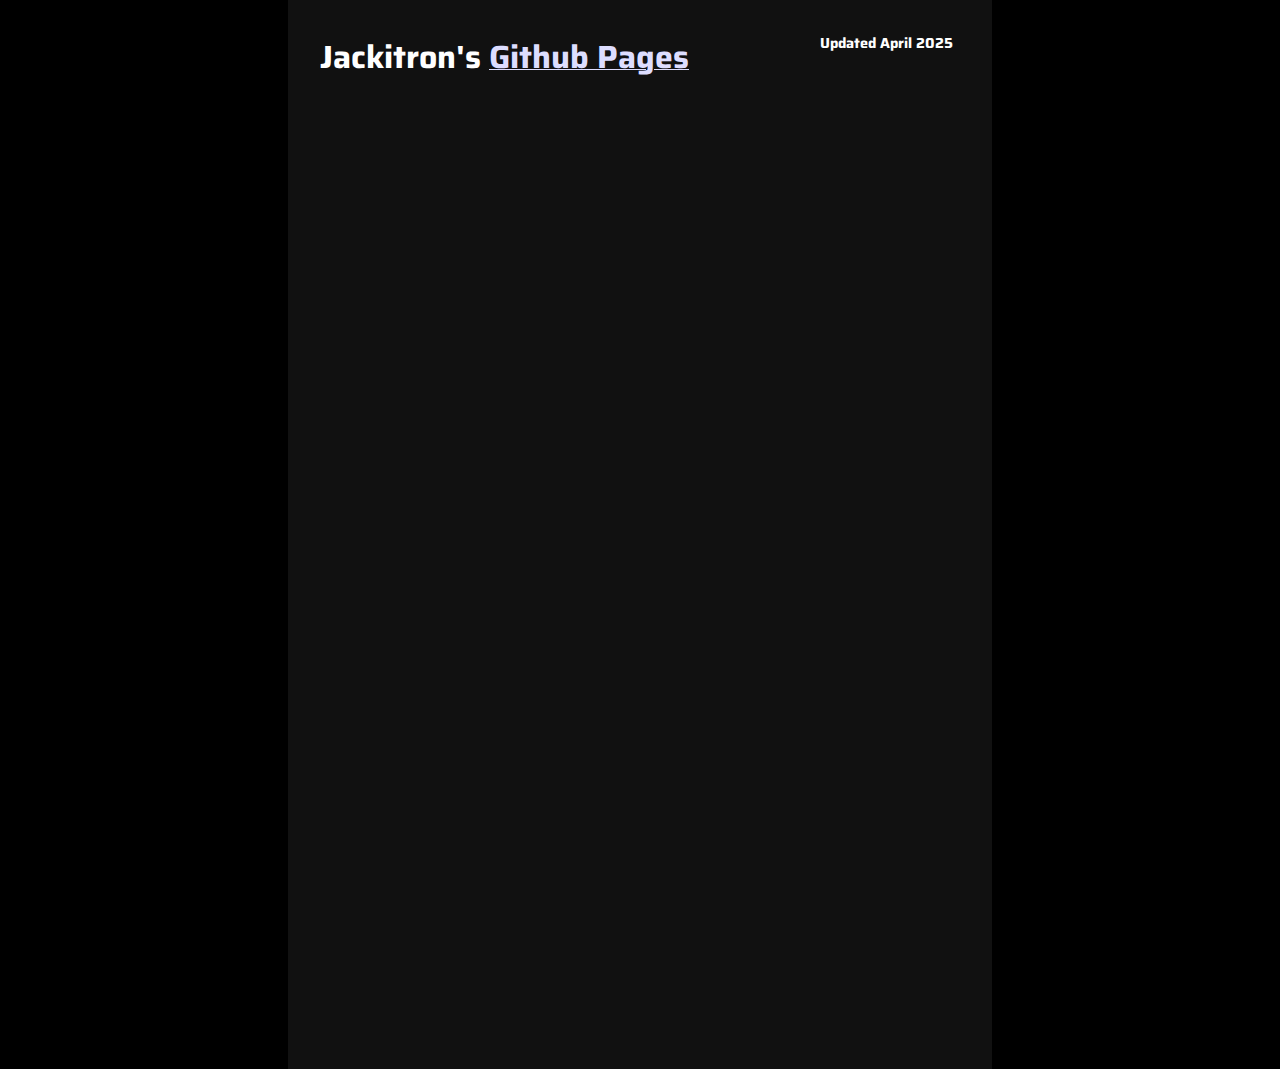
<file: index.html>
<!DOCTYPE html>
<!-- Jack Edwards 20039542 -->
<html lang="en">
    <head>
        <title>Jackitron's Github Pages</title>
        <meta charset="utf-8" name="viewport" content="width=device-width, initial-scale=1.0"/>
        <link rel="stylesheet" type="text/css" href="index.css"/>
		
		<!-- Google fonts -->
		<link rel="preconnect" href="https://fonts.googleapis.com">
		<link rel="preconnect" href="https://fonts.gstatic.com" crossorigin>
		<link href="https://fonts.googleapis.com/css2?family=Black+Ops+One&family=Federant&family=Orbitron:wght@400..900&family=Saira:ital,wght@0,500;1,500&display=swap&family=VT323&display=swap&family=Syne+Mono&display=swap" rel="stylesheet">
    </head>
    
    <body>
		<div class="container">
		<div class="middle">
			<h2 class="title">Jackitron's
			<a class="attr" href="https://github.com/Jackitron">Github Pages</a>
			<p style="display: inline; float:right; font-size: 0.45em">Updated April 2025</p>
			</h2>
			
			
			<div class="nasql card">
				<a class="card" href="nasql/">NASQL
					<p>Node-Activated Structured Query Language</p>
				</a>
			</div>
			<br/>
			
			<div class="solitaire card">
				<a class="card" href="solitaire/">Solitaire (under construction)
					<p>Playing Card physics simulation suite</p>
				</a>
			</div>
			<br/>
			
			<div class="crystal card">
				<a class="card" href="crystal/">1602-Crystal
					<p>LCD Display Designer</p>
				</a>
			</div>
			<br/>

			<div class="flatvox card">
				<a class="card" href="flatvox/">flatVox
					<p>Image Stack 3D Design</p>
				</a>
			</div>
			<br/>

			<div class="abcquence card">
				<a class="card" href="abcquence/">ABCquence
					<p>Alphabetical tone sequencer</p>
				</a>
			</div>
			<br/>

			<div class="symbol card">
				<a class="card" href="symbolcpc/">SymbolCPC
					<p>Locomotive BASIC Symbol Definer</p>
				</a>
			</div>
			<br/>
			
			<div class="bubble card">
				<a class="card" href="bubble/">Bubble
					<p>Customisable Isometric Shooter Puzzle</p>
				</a>
			</div>
			<br/>
		</div>
		</div>
    </body>
</html>
</file>
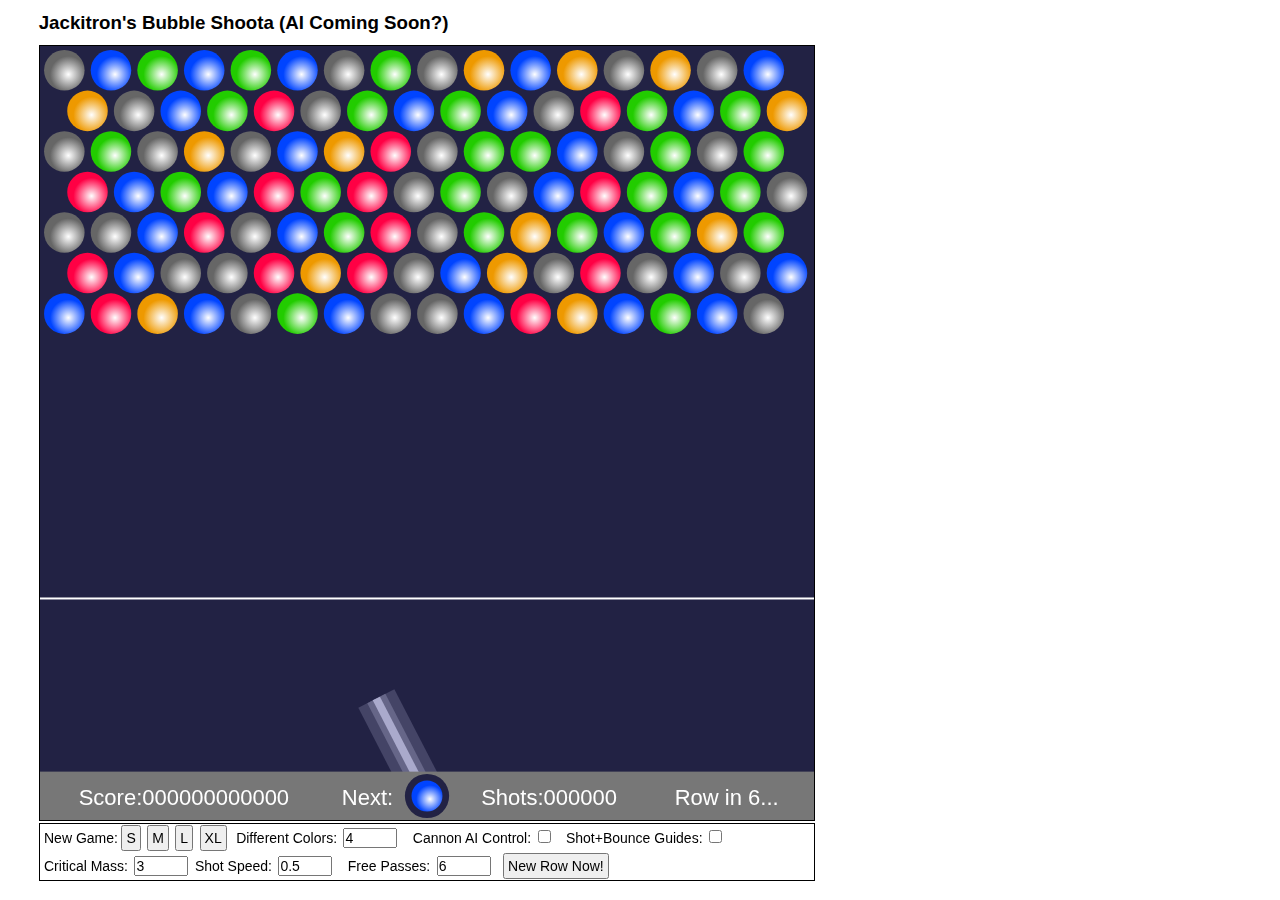
<file: bubble/index.html>
<!DOCTYPE html>
<html>
	<head>
		<title>Bubble Shoota</title>
		<style>
			html {
				font-family: sans-serif;
				margin: 0;
				padding: 0;
				width: 100%;
				height: 100%;
			}
			h3 {
				margin: 12px;
				padding-left: 1em;
			}
			canvas,div {
				outline: 1px solid #000;
				margin: 0;
				padding: 0;
				margin-left: 2em;
			}
			button {
				margin: 1px;
				padding: 3px;
				font-size: 14px;
			}
			input,p {
				margin: 4px;
				margin-right: -2px;
				font-size: 14px;
				padding: 0;
				display: inline;
			}
			.w {
				width: 50px;
			}
		</style>
	</head>

	<body>
		<h3>Jackitron's Bubble Shoota (AI Coming Soon?)</h3>
		<canvas id="canvas" width=1280 height=800></canvas>
		<br>

		<!-- Some controls for the game settings -->
		<div id="options" style="width:1280px">
			<p>New Game:</p>
			<button onclick="GAME_ROWS=6; GAME_COLS=9; MISTAKES_BEFORE_NEW_ROW=9; GameReset()">S</button>
			<button onclick="GAME_ROWS=9; GAME_COLS=13; MISTAKES_BEFORE_NEW_ROW=6; GameReset()">M</button>
			<button onclick="GAME_ROWS=14; GAME_COLS=16; MISTAKES_BEFORE_NEW_ROW=6; GameReset()">L</button>
			<button onclick="GAME_ROWS=20; GAME_COLS=20; MISTAKES_BEFORE_NEW_ROW=5; GameReset()">XL</button>
			<p>Different Colors:</p>
			<input id="opt_hues" class="w" type="number" value="4" step="1" min="2" max="6" onchange="HUES_TO_USE=Number(event.target.value-1)"></input>
			&nbsp;
			<p>Cannon AI Control:</p>
			<input id="opt_ai" autocomplete="off" type="checkbox" checked="false" onchange="aiEnabled=event.target.checked"></input>
			&nbsp;
			<p>Shot+Bounce Guides:</p>
			<input id="opt_guides" autocomplete="off" type="checkbox" checked="false" onchange="guidesEnabled=event.target.checked"></input>
			&nbsp;
			<br>
			<p>Critical Mass:</p>
			<input id="opt_mass" class="w" type="number" value="2" step="1" min="1" max="9" onchange="CRITICAL_MASS=Number(event.target.value);"></input>
			<p>Shot Speed:</p>
			<input id="opt_speed" class="w" type="number" min="0.25" max="0.9" value="0.5" step="0.05" onchange="SHOT_BUBBLE_SPEED=Number(Math.min(Math.max(event.target.value,0),1));"></input>
			&nbsp;
			<p>Free Passes:</p>
			<input id="opt_mistakes" class="w" type="number" value="4" step="1" min="1" max="9" onchange="MISTAKES_BEFORE_NEW_ROW=Number(min(max(event.target.value,0),9));"></input>
			&nbsp;
   			<button onclick="NewRow()">New Row Now!</button>
		</div>
		
		<script defer="true">
			// Connect to the canvas
			var canvas = document.getElementById("canvas");
			var screen = canvas.getContext("2d");
			// set by resize events
			var sWidth = 0;
			var sHeight = 0;
			var sThetaAngle = 0;
			var sBubbleSize = 16;

			// AI control set by user
			var aiEnabled = false;
			// Guides set by userSize
			var guidesEnabled = false;

			// Set on 
			var mouseX = 0;
			var mouseY = 0;
			// Game vars
			const GAME_HUES = ["none", "#f04", "#04f", "#2c0", "#666", "#e90", "#b2b", "#0bc"];
			var HUES_TO_USE = 4;
			var GAME_ROWS = 14;
			var GAME_COLS = 16;
			var MISTAKES_BEFORE_NEW_ROW = 6;
			// "Critical mass" refers to when a new bubble lands...
			// ...how many bubbles of the same colour need be adjacent to it to mark for removal.
			// Bubbles are then "marked" for removal by being white (bubbles[i] = 255)
			var CRITICAL_MASS = 3;
			// And bubble speed (in bubblesize(s) per frame)
			var SHOT_BUBBLE_SPEED = 0.5;

			// And apply these configurable vars (not constants!)
			opt_ai.checked = aiEnabled;
			opt_guides.checked = guidesEnabled;
			opt_mass.value = CRITICAL_MASS;
			opt_speed.value = SHOT_BUBBLE_SPEED;
			opt_hues.value = HUES_TO_USE;
			opt_mistakes.value = MISTAKES_BEFORE_NEW_ROW;

			// Frame counter
			var frameCount = 0;

			// Sick of typing Math.PI?
			// As if it's going to fking change or summat. Why not include it in core JS?
			// Hold up. Wait a minute. I found this on SO (mystery bullshit)
			const { atan2, atan, min, max, sin, cos, PI, round, floor } = Math;

			// I have changed this to an array of objects.
			// It makes more sense, since the collision logic was becoming cursed with a plain 2d array!
			// This holds a number representing the hue in the GAME_HUES dict.
			// The idea being that anything > 0 is a hue in the array. 0 is air. not drawn.
			// FIXME [row * GAME_COLS + col % GAME_COLS] indexing to be used at all times.
			var bubbles = new Uint8Array(20 * 20);

			// Player cannon vars
			var playerAimAngle = 0;
			// Score of course.
			var playerScore = 0;
			// upon true, blocks all shooting until a new game is started.
			var gameOver = false;
			// New bubble fired from cannon.
			// Normally hidden until fired anyway...
			var newBubbleX = -80;
			var newBubbleX = -80;
			// Store shots taken for stats
			var shotsTaken = 0;
            // Store mistakes. Mistakes are when the shot does not match the colliding bubble in array.
            var mistakes = 0;
            // When a mistake is made, the font changes colour briefly.
            var mistakeFontBrightness = 16;

			// New bubble is assigned this upon shooting
			var nextBubbleHue = -1;
			// This becomes cannon angle upon firing cannon.
			var shotBubbleHue = -1;
			var shotBubbleAngle = 0;
			var shotBubbleX = 0;
			var shotBubbleY = 0;
			var busyWithShot = false;
			// Also store the number of remaining bubbles (updated in loop)
			var remainingBubbles = GAME_ROWS * GAME_COLS;

			// Run at ~50fps
			var LOOP_HANDLE = setInterval(loop, 16);
			// Set canvas size on resize
			onresize = () => SetSize();

			// And set
			onmousemove = (event) => {
				if (aiEnabled) return;
				if (event.target.id == "canvas") {
					mouseX = event.offsetX;
					mouseY = event.offsetY;
				}
			}

			// Fire?
			onmousedown = (event) => {
				// DEBUG: Quite useful!
				//alert("R:"+YToR(mouseY) +"C:"+ XYToC(mouseX, mouseY) );
				if (aiEnabled || busyWithShot || gameOver || remainingBubbles == 0) return;
				if (event.target.id == "canvas") {
					// Or fire shot if not busy with one.
					shotBubbleAngle = playerAimAngle;
					shotBubbleX = sWidth/2;
					shotBubbleY = sHeight * 0.97;
					// Advance roughly to end of barrel!
					shotBubbleX += cos(shotBubbleAngle) * sWidth/8;
					shotBubbleY += sin(shotBubbleAngle) * sWidth/8;
					shotBubbleHue = nextBubbleHue;
					SetNextHue();
					busyWithShot = true;
					shotsTaken++;
				}
			}

			// Next colour
			function SetNextHue() {
				let currentHue = nextBubbleHue;
				nextBubbleHue = round(1 + Math.random()*HUES_TO_USE);
				// Avoid getting the same bubble twice. No easy mode here!
				if (nextBubbleHue == currentHue) {
					nextBubbleHue = max((currentHue+1) % HUES_TO_USE, 1);
				}
			}

			// Reset score, next time etc.
			// Create a clean, random array of bubbles
			function GameReset() {
				playerAimAngle = 0;
				playerScore = 0;
				newBubbleX = -80;
				newBubbleX = -80;
				shotsTaken = 0;
                mistakes = 0;  
				newBubbleAngle = 0;
				busyWithShot = false;
				gameOver = false;
				clearInterval(LOOP_HANDLE);
				
				// Just in case
				opt_ai.checked = aiEnabled;
				opt_guides.checked = guidesEnabled;
				opt_mass.value = CRITICAL_MASS;
				opt_speed.value = SHOT_BUBBLE_SPEED;
				opt_hues.value = HUES_TO_USE;
				opt_mistakes.value = MISTAKES_BEFORE_NEW_ROW;

				// Must be different to 2nd to last random number
				let lastRnd = -1;
                let nextRnd = -1;
                let colRef = 0;

				for (let row = 0; row < GAME_ROWS; row++) {
					for (let col = 0; col < GAME_COLS; col++) {
						// Not up to the bottom row. Game would be impossible
						if (row < (GAME_ROWS-1)/2) {
                            colRef = col % GAME_COLS;
							nextRnd = round(1 + Math.random()*HUES_TO_USE);
							if (lastRnd == nextRnd) { nextRnd = round(1 + Math.random()*HUES_TO_USE); }
                            // And avoid making it the same as the last row
							if (bubbles[(row-1) * GAME_COLS + colRef] == nextRnd) { nextRnd = round(1 + Math.random()*HUES_TO_USE); }
                            // apply
							bubbles[row * GAME_COLS + colRef] = nextRnd;
                            lastRnd = nextRnd;
						}
						else {
							bubbles[row * GAME_COLS + colRef] = 0;
						}
						bubbles[1, 1] = 2;
					}
				}
				SetSize();
				LOOP_HANDLE = setInterval(loop, 16);
                // Run at end to ensure green isn't fired at a board of reds and blues! lmao
                // "that's there forever now!"
       			SetNextHue();
			}

			// Copy all other rows downward. It actually works backwards like snake segements.
			// This is usually called twice, since calling it once jumbles bubbles when stagger displayed
			function NewRow() {
				// This can be done as a single loop. Is it any faster though.
				for (let i = GAME_COLS * GAME_ROWS; i >= 0; i--) {
					bubbles[i] = bubbles[i - GAME_COLS];
				}
				let lastRnd = 0;
				let nextRnd = 0;
				for (let i = 0; i < GAME_COLS; i++) {
					nextRnd = round(1 + Math.random()*HUES_TO_USE);
					if (nextRnd == lastRnd) { nextRnd = round(1 + Math.random()*HUES_TO_USE); }
                    // And avoid making it the same as the last row
				    if (bubbles[GAME_COLS * 2 + i] == nextRnd) { nextRnd = round(1 + Math.random()*HUES_TO_USE); }
					bubbles[i] = nextRnd;
				}
			}

			// Firstly...
			SetSize();
			GameReset();

			function loop() {
				// Background
				screen.fillStyle = "#224";
				screen.fillRect(0,0,sWidth, sHeight);

				// Clamp or it looks weird!
				if (aiEnabled) {
					// Read bottom row of thing and fire on most common colour?
					
				}
				else {
					// Or mouse control
					if (busyWithShot == false && gameOver==false && remainingBubbles > 0) {
						playerAimAngle = atan2(mouseY - sHeight*0.97, mouseX - sWidth/2);
						playerAimAngle = min(max(playerAimAngle, -PI*7/8), -PI/8);
					}
				}

				// The shot traces one line + bounce 
				if (guidesEnabled) {
					screen.beginPath();
					screen.moveTo(sWidth/2, sHeight*0.97);
					screen.lineWidth = 1;

					// Ray bounces left?
					if (playerAimAngle < sThetaAngle+PI/8) {
						// Form a triangle from known values. Hyp is unknown.
						// We know adj length will be width/2 (plus bubble radius) as cannon does not move.
						let oppAngle = PI - playerAimAngle - PI/2;
						// So we can work out the adjacent - how high to draw the next line
						let adjLength = ( sin(playerAimAngle) / sin(oppAngle) ) * (sWidth/2 - sBubbleSize/2);

						// Draw initial ray to wall
						screen.lineTo(sBubbleSize/2, sHeight*0.97 - adjLength);

						//Normal
						//screen.fillStyle = "#0f0";
						//screen.fillRect(0, sHeight*0.97 - adjLength, 88,1);

						// Incident ray has become slightly different thanks to bubble size
						// AOI = AOReflect so oppAngle*2 + x = PI
						let reflect = PI - (PI/2 - oppAngle);
						screen.lineTo(cos(reflect)*sWidth, sHeight*0.97 - adjLength + sin(reflect)*sWidth);
					}
					// Ray bounces right?
					else if (playerAimAngle > -PI - sThetaAngle-PI/8) {
						// Form a triangle from known values. Hyp is unknown.
						// We know adj length will be width/2 (plus bubble radius) as cannon does not move.
						let oppAngle = PI + playerAimAngle + PI/2;
						// So we can work out the adjacent - how high to draw the next line
						let adjLength = ( sin(playerAimAngle) / sin(oppAngle) ) * (sWidth/2 - sBubbleSize/2);

						// Draw initial ray to wall
						screen.lineTo(sWidth - sBubbleSize/2, sHeight*0.97 - adjLength);

						// oppAngle = AOIncidence = AOReflection
						let reflect = PI - (PI + oppAngle*2);
						screen.lineTo(cos(reflect)*sWidth, sHeight*0.97 - adjLength + sin(reflect)*sWidth);
					}
					// Otherwise stick the ray offscreen
					else {
						screen.lineTo(sWidth/2 + cos(playerAimAngle)*sWidth*2, sHeight*0.97 + sin(playerAimAngle)*sWidth*2);
					}
					screen.strokeStyle = "#77a";
					screen.stroke();
				}
				// Of course
				DrawBubbles();

				// And draw shot bubble if shotBubbleAngle
				if (busyWithShot) {
					shotBubbleX += cos(shotBubbleAngle) * SHOT_BUBBLE_SPEED * sBubbleSize;
					shotBubbleY += sin(shotBubbleAngle) * SHOT_BUBBLE_SPEED * sBubbleSize;
					// If on edge, bounce
					if (shotBubbleX - sBubbleSize/2 < 0 || shotBubbleX + sBubbleSize/2 > sWidth) {
						let reflect = PI-shotBubbleAngle;
						shotBubbleAngle = reflect;
					}
					// OR if it will collide on the next step?
					scanBubbleX = shotBubbleX + cos(shotBubbleAngle) * SHOT_BUBBLE_SPEED * sBubbleSize * 1.1;
					scanBubbleY = shotBubbleY + sin(shotBubbleAngle) * SHOT_BUBBLE_SPEED * sBubbleSize * 1.1;
					let scanHue = bubbles[ YToR(scanBubbleY) * GAME_COLS + XYToC(scanBubbleX, scanBubbleY) ]

					// If a bubble collided 
					if (scanHue > 0 || shotBubbleY - sBubbleSize/2 < 0) {
						// Then lock in at current position
						let walkRow = YToR(shotBubbleY);
						let walkCol = XYToC(shotBubbleX, shotBubbleY);
						bubbles[ walkRow * GAME_COLS + walkCol ] = shotBubbleHue;
						busyWithShot = false;

                        // If the scanned bubble was not of the same colour, 
                        if (scanHue != shotBubbleHue) {
                            // And no adjacent bubbles match:
                            if ( GetAdjacentMatchingHue(walkRow, walkCol).length == 0) {
                                mistakes++;
                                mistakeFontBrightness = 5;
                            }
                        }

						// Check: how many nearby of same colour?
						// And store visited/tovisit 1D long indexes that MATCH the shot colour
						let toVisit = GetAdjacentMatchingHue(walkRow, walkCol);
						let visited = [walkRow * GAME_COLS + walkCol];
						// there is no -1 index of course.
						let idx = -1;

						// Test adjacency traversal, if any at all
						while (toVisit.length > 0) {
							// Pull one from the top
							idx = toVisit.pop();

							// IF not explored, add to the tree.
							if (visited.includes(idx) == false) {
								visited.push(idx);
								walkRow = floor(idx / GAME_COLS);
								walkCol = idx % GAME_COLS;
								GetAdjacentMatchingHue(walkRow, walkCol).forEach(index => {
									if (toVisit.includes(index) == false) {
										toVisit.push(index);
									}
								});
							}
						}

						// Check number of visited things
						if (visited.length >= CRITICAL_MASS) {
							// Mark for removal
							visited.forEach(v => { bubbles[v] = 255; });
						}

						// Next, remove any orphans not indirectly connected to the top of the screen
						//(e.g. runs traversal top down)
						visited = [];
						toVisit = [];
						for (let top = 0; top < GAME_COLS; top++) {
							if (bubbles[top] > 0) {
								toVisit.push(top);
							}
						}

						// Redo traversal, which stores entire area besides orphans
						while (toVisit.length > 0) {
							// Pull one from the top
							idx = toVisit.pop();

							// IF not explored, add to the tree.
							if (visited.includes(idx) == false) {
								visited.push(idx);
								walkRow = floor(idx / GAME_COLS);
								walkCol = idx % GAME_COLS;
								GetAdjacent(walkRow, walkCol).forEach(index => {
									if (toVisit.includes(index) == false) {
										toVisit.push(index);
									}
								});
							}
						}

						// Now mark for removal any bubbles that were not in visited
						for (let i = 0; i < GAME_ROWS*GAME_COLS; i++) {
							if (visited.includes(i) == false && bubbles[i] > 0) {
								bubbles[i] = 255;
							}
						}

						// And finally, add in a new row to the top of the array
						// If the number of mistakes has gone over the limit.
						if (mistakes >= MISTAKES_BEFORE_NEW_ROW) {
							mistakes = 0;
							// Called twice to avoid shifting in balls
							NewRow();
							NewRow();
						}
					}

					// If off top, then place on top!
					DrawBubble(shotBubbleX, shotBubbleY, GAME_HUES[shotBubbleHue]);
				}

				// Check if done by summing array
				// Or removing one marked for removal
				// Quick too! Nice.
				if (frameCount % 3 == 0) {
					remainingBubbles = 0;
					for (let i = GAME_ROWS * GAME_COLS; i >= 0; i--) {
						if (bubbles[i] > 0) {
							// breaking allows for deferral to the next loop
							// bubbles to disappear before game complete!
							if (bubbles[i] == 255) {
								bubbles[i] = 0;
								playerScore++;
								break;
							}
							remainingBubbles++;
						}
					}
				}

				// Cannon
				screen.beginPath();
				screen.moveTo(sWidth/2, sHeight*0.97);
				screen.lineTo(sWidth/2 + cos(playerAimAngle)*sWidth/7, sHeight*0.97 + sin(playerAimAngle)*sHeight/7);
				screen.lineWidth = sBubbleSize;
				screen.strokeStyle = "#446";
				screen.stroke();
				//and shine
				screen.beginPath();
				screen.moveTo(sWidth/2, sHeight*0.97);
				screen.lineTo(sWidth/2 + cos(playerAimAngle)*sWidth/7, sHeight*0.97 + sin(playerAimAngle)*sHeight/7);
				screen.lineWidth = sBubbleSize/2;
				screen.strokeStyle = "#668";
				screen.stroke();
				screen.beginPath();
				screen.moveTo(sWidth/2, sHeight*0.97);
				screen.lineTo(sWidth/2 + cos(playerAimAngle)*sWidth/7, sHeight*0.97 + sin(playerAimAngle)*sHeight/7);
				screen.lineWidth = sBubbleSize/5;
				screen.strokeStyle = "#aac";
				screen.stroke();


				// Player bar and next colour
				screen.fillStyle = "#7" + round(mistakeFontBrightness*0.45).toString(16) + round(mistakeFontBrightness*0.45).toString(16)
				screen.fillRect(0,sHeight*15/16,sWidth,sHeight/16);
				// Next:
				screen.fillStyle = "#fff";
				screen.fillText("Next:",sWidth*0.39,sHeight*0.98);
				// bubble inside dark circle
				screen.fillStyle = "#224";
				screen.beginPath();
				screen.ellipse(sWidth/2, sHeight*0.969, sWidth/35, sHeight/35,0,0,2*PI);
				screen.fill();
				DrawNextBubble(sWidth/2, sHeight*0.969, GAME_HUES[nextBubbleHue], sHeight/25);
				
				// highlight where the bubble's row/col will be on landing.
				if (guidesEnabled) {
					DrawBubbleGuide(CRToX(XYToC(mouseX, mouseY), YToR(mouseY)), RToY(YToR(mouseY)), sin(frameCount / 10));
				}

				// Or if anything in last row, game over!
				for (let i = 1; i <= GAME_COLS; i++) {
					if ( bubbles[GAME_ROWS*GAME_COLS - i] > 0 &&  bubbles[GAME_ROWS*GAME_COLS - i] < 255) {
						gameOver = true;
					}
				}

				// Always track score!
				// Score is increased when removing bubbles with a hue of 255.
				screen.fillStyle = "#fff";
				screen.fillText("Score:"+playerScore.toString().padStart(12,'0'),sWidth*0.05,sHeight*0.98);

				// Gameover line. (goes red if crossed)
				if (gameOver) {
					screen.fillStyle = "#a00";
					if (frameCount % 20 > 10) {
						screen.fillStyle = "#f00";
					}
					screen.fillText("Game Over",sWidth*0.75,sHeight*0.98);
				}
				screen.fillRect(0,sBubbleSize*0.6 + sBubbleSize*(GAME_ROWS-1),sWidth,2);

                screen.fillStyle = "#fff";
                // No longer resets throughout the game
			    screen.fillText("Shots:"+shotsTaken.toString().padStart(6,'0'),sWidth*0.57,sHeight*0.98);

				// If AI enabled?
				if (aiEnabled) {
					screen.fillStyle = "#0ee";
					screen.fillText("AI Mode",sWidth*0.75,sHeight*0.98);
				}
				// Or let user handle this.
				else if (gameOver == false) {
                    screen.fillStyle = "#f"+ (mistakeFontBrightness % 2 * 15).toString(16) + (mistakeFontBrightness % 2 * 15).toString(16);
					screen.fillText("Row in "+(MISTAKES_BEFORE_NEW_ROW - mistakes)+"...",sWidth*0.82,sHeight*0.98);
				}
				frameCount++;
                mistakeFontBrightness = min(mistakeFontBrightness+0.5,15);
			}


			// Draw all bubbles and also counts where a "marked" one for removal is.
			function DrawBubbles() {				
				for (let row = 0; row < GAME_ROWS; row++) {
					for (let col = 0; col < GAME_COLS; col++) {
						let drawX = CRToX(col,row);
						let drawY = RToY(row);
						
						if (bubbles[row * GAME_COLS + col % GAME_COLS] > 0) {
							if (bubbles[row * GAME_COLS + col % GAME_COLS] == 255) {
								DrawBubble(drawX, drawY, "#fff");
							}
							else {
								DrawBubble(drawX, drawY, GAME_HUES[bubbles[row * GAME_COLS + col % GAME_COLS]]);
							}
						}
					}
				}
			}


			// Convert virtual array coords into real, honeycomb-staggered screen drawing coords
			// This is destructive, and once converted back, the values will be rounded to the nearest hexagonal cell
			// The kicker: It needs y to get the staggering on x
			//function CRToX(c,r) { return sBubbleSize*0.6 + (sBubbleSize * c) + (c * sBubbleSize/9) + (r % 2)*sBubbleSize/2; }
			function CRToX(c,r) { return sBubbleSize*0.6 + (1.15 * sBubbleSize * c) + (r % 2)*sBubbleSize/1.75; }
			function RToY(r) { return sBubbleSize*0.6 + sBubbleSize * r; }

			// Convert screen coords into nearest virtual array coords by inverting the honeycomb transform
			// The opposite of modulo is not possible, so this only works because Y is known and not modded.
			function XYToC(x,y) {
				// CRToX dictates X is some proportions of a*C + b*R
				// So recreate the stagger and subtract to leave use with c component
				let RPart = (YToR(y) % 2) * sBubbleSize/1.75;
				// We know R from Y, so we can subtract r component to get c component of x
				let CPart = (x - RPart);
				let cc = (CPart)/sBubbleSize;
				return min(max(floor(cc/1.15),0),GAME_COLS-1);
			}
			function YToR(y) {
				let rr = (y) / sBubbleSize;
				return min(max( floor(rr) ,0),GAME_ROWS-1);
			}


			// Draws a bubble where the centre is at x,y
			function DrawBubble(x, y, hue) {
				let sz = sBubbleSize*0.1;
				let grad = screen.createRadialGradient(x+sz,y+sz,0,x+sz,y+sz,sBubbleSize*0.45);
				grad.addColorStop(1, hue);
				grad.addColorStop(0, "white");
				screen.fillStyle = grad;
				screen.beginPath();
				screen.ellipse(x,y,sBubbleSize/2,sBubbleSize/2,0,0,2*PI);
				screen.fill();
			}
            // Or a specific transparency. Opacity is a float from 0 to 1.
            function DrawBubbleGuide(x, y, opacity) {
				let sz = sBubbleSize*0.1;
				let grad = screen.createRadialGradient(x+sz,y+sz,0,x+sz,y+sz,sBubbleSize*0.45);
				grad.addColorStop(1, "#dde" + round(frameCount/10) % 3);
				grad.addColorStop(0, "#ffffff" + round(127 + sin(frameCount / 5) * 125).toString(16).padStart(2,0));
				screen.fillStyle = grad;
				screen.beginPath();
				screen.ellipse(x,y,sBubbleSize/2,sBubbleSize/2,0,0,2*PI);
				screen.fill();
			}
			// Or at a specific size for (next:)
			function DrawNextBubble(x, y, hue, userSize) {
				let sz = userSize*0.1;
				let grad = screen.createRadialGradient(x+sz,y+sz,0,x+sz,y+sz,userSize*0.45);
				grad.addColorStop(1, hue);
				grad.addColorStop(0, "white");
				screen.fillStyle = grad;
				screen.beginPath();
				screen.ellipse(x,y,userSize/2,userSize/2,0,0,2*PI);
				screen.fill();
			}

			// Returns a list of 1D bubble array indexes
			function GetAdjacentMatchingHue(rr, cc) {
				let adj = [];
				// Adjust visually for stagger or it don't make sense!
				if (rr % 2 == 0) {
					if (AdjHueMatch(rr-1,cc-1,shotBubbleHue)) { adj.push((rr-1) * GAME_COLS + (cc-1)); } // top two
					if (AdjHueMatch(rr-1,cc,shotBubbleHue)) { adj.push((rr-1) * GAME_COLS + cc); }
					if (AdjHueMatch(rr,cc-1,shotBubbleHue)) { adj.push(rr * GAME_COLS + (cc-1)); } // <<side
					if (AdjHueMatch(rr,cc+1,shotBubbleHue)) { adj.push(rr * GAME_COLS + (cc+1)); } // >>side
					if (AdjHueMatch(rr+1,cc-1,shotBubbleHue)) { adj.push((rr+1) * GAME_COLS + (cc-1)); } // bottom two
					if (AdjHueMatch(rr+1,cc,shotBubbleHue)) { adj.push((rr+1) * GAME_COLS + cc); }
				}
				else {
					if (AdjHueMatch(rr-1,cc,shotBubbleHue)) { adj.push((rr-1) * GAME_COLS + cc); } // top two
					if (AdjHueMatch(rr-1,cc+1,shotBubbleHue)) { adj.push((rr-1) * GAME_COLS + (cc+1)); }
					if (AdjHueMatch(rr,cc-1,shotBubbleHue)) { adj.push(rr * GAME_COLS + (cc-1)); } // <<side
					if (AdjHueMatch(rr,cc+1,shotBubbleHue)) { adj.push(rr * GAME_COLS + (cc+1)); } // >>side
					if (AdjHueMatch(rr+1,cc,shotBubbleHue)) { adj.push((rr+1) * GAME_COLS + cc); } // bottom two
					if (AdjHueMatch(rr+1,cc+1,shotBubbleHue)) { adj.push((rr+1) * GAME_COLS + (cc+1)); }
				}
				return adj;
			}
			// Or return true for one bubble. NOTE == -> = (for always marking for removal)
			function AdjHueMatch(r,c,hue) {
				if (r < 0 || c < 0 || r > GAME_ROWS-1 || c > GAME_COLS-1) {return false;}
				if (bubbles[r * GAME_COLS + c] == hue) { return true; }
				else { return false; }
			}
			// And modified version for ignoring hue. Just get connected ones!
			function GetAdjacent(rr, cc) {
				let adj = [];
				// Adjust visually for stagger or it don't make sense!
				if (rr % 2 == 0) {
					if (AdjMatch(rr-1,cc-1)) { adj.push((rr-1) * GAME_COLS + (cc-1)); } // top two
					if (AdjMatch(rr-1,cc)) { adj.push((rr-1) * GAME_COLS + cc); }
					if (AdjMatch(rr,cc-1)) { adj.push(rr * GAME_COLS + (cc-1)); } // <<side
					if (AdjMatch(rr,cc+1)) { adj.push(rr * GAME_COLS + (cc+1)); } // >>side
					if (AdjMatch(rr+1,cc-1)) { adj.push((rr+1) * GAME_COLS + (cc-1)); } // bottom two
					if (AdjMatch(rr+1,cc)) { adj.push((rr+1) * GAME_COLS + cc); }
				}
				else {
					if (AdjMatch(rr-1,cc)) { adj.push((rr-1) * GAME_COLS + cc); } // top two
					if (AdjMatch(rr-1,cc+1)) { adj.push((rr-1) * GAME_COLS + (cc+1)); }
					if (AdjMatch(rr,cc-1)) { adj.push(rr * GAME_COLS + (cc-1)); } // <<side
					if (AdjMatch(rr,cc+1)) { adj.push(rr * GAME_COLS + (cc+1)); } // >>side
					if (AdjMatch(rr+1,cc)) { adj.push((rr+1) * GAME_COLS + cc); } // bottom two
					if (AdjMatch(rr+1,cc+1)) { adj.push((rr+1) * GAME_COLS + (cc+1)); }
				}
				return adj;
			}
			function AdjMatch(r,c,hue) {
				if (r < 0 || c < 0 || r > GAME_ROWS-1 || c > GAME_COLS-1) {return false;}
				if (bubbles[r * GAME_COLS + c] > 0 && bubbles[r * GAME_COLS + c] < 255) { return true; }
				else { return false; }
			}

			// And on window resized
			function SetSize() {
				sWidth = (window.innerWidth-40) * 0.9;
				// Title and other bits take up 48px of space?
				if (sWidth > (window.innerHeight-40) * 0.9) {
					sWidth = (window.innerHeight-40) * 0.9;
				}
				sHeight = sWidth;

				// bubblesize must take some gaps + stagger offset into account
				sBubbleSize = sWidth / (GAME_COLS + 2);
				// so start with a reasonable estimate and work down!
				while (CRToX(GAME_COLS-1,1) > sWidth - sBubbleSize/2) {
					sBubbleSize -= 0.5;
					// how many iterations?
					//console.log("waited");
				}
				sBubbleSize += 0.05;

				// We don't want to draw two rays if one's going to be infinity long, so wait until angle is sensible.
				// If we assume cannon origin to the top left corner of game is a right angled tri
				// Then we know theta is tan-1(y/x) from trig, so if we cross that corner, bounce ray.
				// This serves as the threshold for whether to do the angle bounce or not.
				sThetaAngle = atan(sHeight*0.97 / (sWidth/2)) - PI;

				// Resize canvas
				if (canvas.width != sWidth) {
					canvas.width = sWidth;
					canvas.height = sHeight;
					// Reduce flicker
					screen.fillStyle = "#224";
					screen.fillRect(0,0,sWidth, sHeight);
					// Set rough fontsize
					screen.font = round(sWidth/36) + "px sans-serif";

					// And styling for options
					document.getElementById("options").setAttribute("style", "width:"+ sWidth +"px");
				}
			}
		</script>
	</body>
</html>
</file>
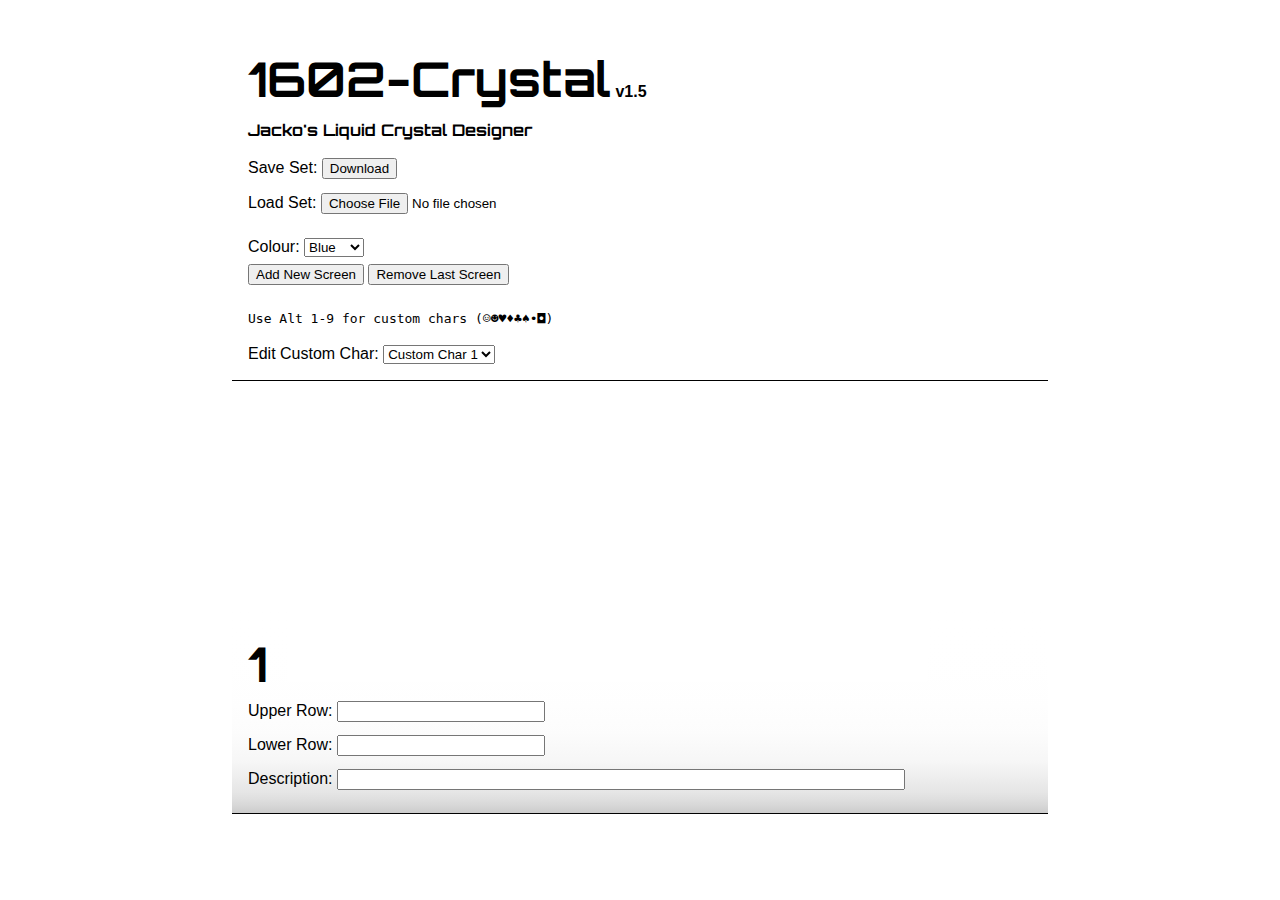
<file: crystal/index.html>
<!DOCTYPE html>
<html>

<head>
  <meta charset="utf-8">
  <meta name="viewport" content="width=device-width">
  <title>1602-Crystal</title>
  <link href="style.css" rel="stylesheet" type="text/css" />
  <link href="https://fonts.googleapis.com/css2?family=Orbitron:wght@400..900" rel="stylesheet">
</head>

<body>
    <!-- Base image -->
    <image id="base" src="base.png" hidden onload="Redraw(1)"></image>
    
    <!-- image for offscreen canvas to begin to cache LCD characters -->
    <image id="text" src="text.png" hidden onload="Redraw(1)"></image>

    <!-- automatic downloader for saving files -->
    <a id="txtSaver" download="lcddata.txt" hidden></a>
    
    <div style="background:none;">
        <h1>1602-Crystal</h1><p><b> v1.5</b></p>
		<h4>Jacko's Liquid Crystal Designer</h4>
        <p>Save Set:</p>
        <button onclick="SaveText()">Download</button>
        <br>
        <p>Load Set:</p>
        <input id="txtLoader" type="file" onchange="LoadText()"></input>
        <br>
        <br>
        
        <p>Colour:</p>
        <select id="colSel" onchange="RedrawAll()">
            <option value="0">Blue</option>
            <option value="1">Green</option>
            <option value="2">Red</option>
        </select>
        <br>
        <button onclick="AddNew()">Add New Screen</button>
        <button onclick="Remove()">Remove Last Screen</button>
        <br>

        <br>
        <p style="font-family: monospace;">Use Alt 1-9 for custom chars (☺☻♥♦♣♠•◘)</p><br><br>
        <p>Edit Custom Char:</p>
        <select>
            <option value="0">Custom Char 1</option>
        </select>
    </div>

    <script src="script.js"></script>
    
    <!-- Each div with screen id represents one LCD design stage. -->
    <div id="screen1">
        <h1 id="header1">1</h1>
        <canvas id="canvas1" width="540" height="240"></canvas>
        <br>
        <p>Upper Row:</p>
        <input class="i" maxlength="16" id="upper1" onchange="Redraw(1)"></input>
        <br>
        <p>Lower Row:</p>
        <input class="i" maxlength="16" id="lower1" onchange="Redraw(1)"></input>
        <br>
        <p>Description:</p>
        <input id="desc1"></input>
    </div>
</body>

</html>
</file>
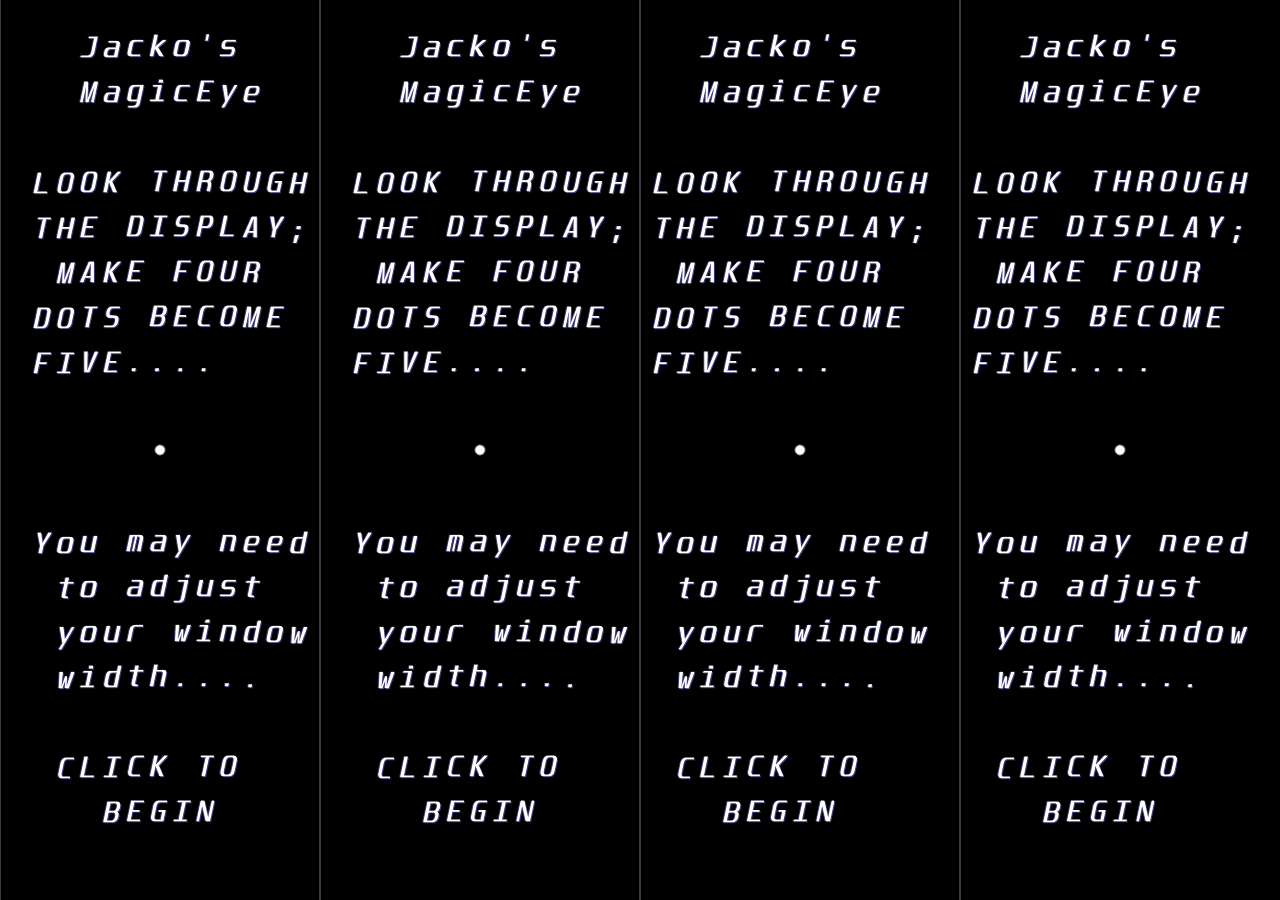
<file: magiceye/index.html>
<html lang="en">
	<head>
		<title>MagicEye</title>
		<style>
			html,head,body {
				margin: 0;
				padding: 0;
			}
		</style>
	</head>
	<body>
		<script src="p5.min.js"></script>
		<script src="script.js"></script>
	</body>
</html>
</file>
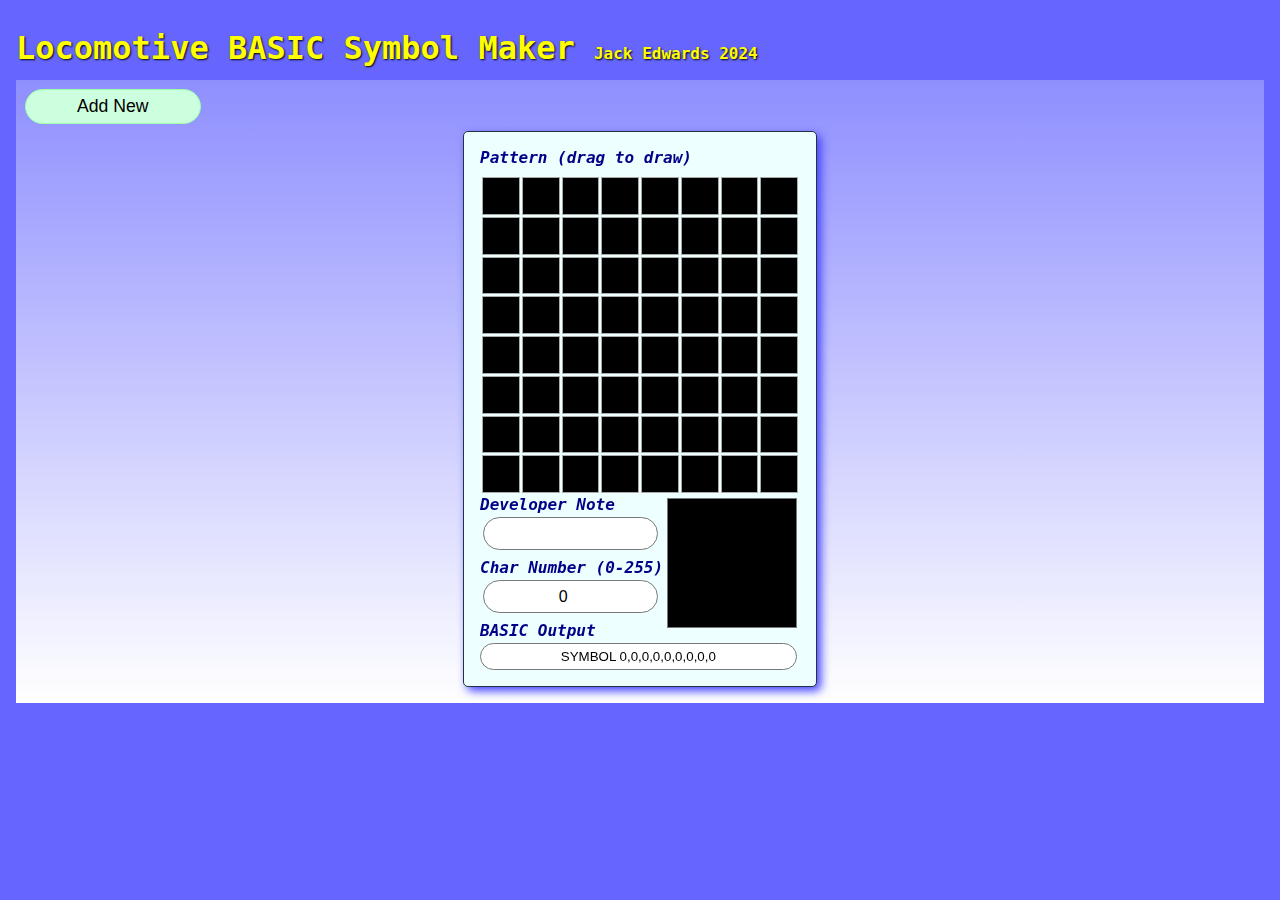
<file: symbolcpc/index.html>
<!DOCTYPE html>
<html lang="en">
    <head>
        <title>CPC Symbols</title>
        <meta charset="utf-8" name="viewport" content="width=device-width, initial-scale=1.0"/>
        <style>
            html,body {
                font-family: monospace, sans-serif;
                background-color: #66f;
                margin: 0.5em;
            }
            h1 {
                display: inline;
                color: #ff0;
                text-shadow: 1px 1px 2px #000;
                font-size: min(4vw,2em);
                line-height: 2em;
            }
            h4 {
                display: inline;
                color: #ff0;
                text-shadow: 1px 1px 2px #000;
                font-size: min(2.5vw,1em);
            }
            
            table {
                width: 100%;
                aspect-ratio: 1;
                margin-top: 0.5em;
            }
            tr,td {
                border: 1px solid #aaa;
                margin: 0;
                padding: 0;
            }
            .symbolDefs {
                display: flex;
                align-items: center;
                justify-content: center;
                flex-wrap: wrap;
                background: linear-gradient(#fff4, #ffff);
                width: 100%;
            }
            .box {
                flex-flow: row;
                flex-grow: 1;
                margin: 1em;
                padding: 1em;
                border: 1px solid #234;
                border-radius: 5px;
                background-color: #eff;
                box-shadow: 4px 4px 10px #44f;
                max-width: 20em;
            }
            .box > i {
                display: inline;
                font-weight: bold;
                color: #008;
            }
            /* Multiple texture preview */
            .box > canvas {
                float:right;
                width: 40%;
                margin: 0.2em;
                aspect-ratio: 1;
                border: 1px solid #777;
                background-color: 0;
                image-rendering: crisp-edges;
            }
            /* short inputs, wide output preview */
            .short {
                float: left;
                width: 50%;
                font-size: 1em;
                margin: 0.2em;
                margin-bottom: 0.5em;
                padding: 0.4em;
                border: 1px solid #777;
                border-radius: 2em;
                text-align: center;
            }
            .wide {
                width: 95%;
                padding: 0.4em;
                border: 1px solid #777;
                border-radius: 2em;
                text-align: center;
                margin-top: 0.2em;
            }
            
            /* ADD Button */
            .adder {
                width: 10em;
                height: 2em;
                float: bottom;
                margin: 0.5em;
                margin-right: calc(100% - 10.5em);
                margin-bottom: -0.5em;
                font-size: 1.1em;
                background-color: #cfd;
                border: 1px solid #9fa;
                border-radius: 3em;
            }
            .adder:hover {
                background-color: #aeb;
            }
            .adder:active {
                background-color: #9d9;
            }
            .deleter {
                width: 6em;
                height: 1.5em;
                float: right;
                margin: 0;
                margin-left: calc(100% - 6em);
				margin-top: -0.4em;
				margin-bottom: -1.2em;
                line-height: 0;
                font-size: 1em;
                background-color: #f77;
                border-radius: 2em;
                border: 1px solid #a00;
            }
            .deleter:hover {
                background-color: #e77;
            }
            .deleter:active {
                background-color: #a55;
            }
        </style>
    </head>
    
    <body>
        <h1>Locomotive BASIC Symbol Maker </h1>
        <h4>Jack Edwards 2024</h4>
        
        <!-- Individual boxes, with their own symbols etc. -->
        <div id="boxes" class="symbolDefs">
            <button class="adder" onclick="AddBox()">Add New</button>
            
            <div id="original" class="box">
                <i>Pattern (drag to draw)</i>
                <table><tbody id="sym1"></tbody></table>
                <canvas id="canv1" width="64" height="64"></canvas>
                <i>Developer Note </i>
                <input id="note1" type="text" class="short"></input>
                <br>
                
                <i>Char Number (0-255) </i>
                <input id="char1" type="number" class="short" value="0" min="0" max="255" onchange="UpdateBox('sym1')"></input>
                <br>
                <i>BASIC Output</i>
                <input id="out1" class="wide" readonly="true" onclick="select()"></input>
            </div>
        </div>
        
        <script>
            // Set number of symbol boxes to reference later
            var numBoxes = 1;
            
            // Make an initial 8x8 table, complete with function calls
            for (let i = 0; i < 8; i++) {
                var newRow = document.createElement('tr');
                for (let i = 0; i < 8; i++) {
                    let newTD = document.createElement('td');
                    // Dragging over pixels will set them.
                    newTD.setAttribute('onmouseenter','SetPixel()');
                    newTD.setAttribute('style','background-color:#000');
                    newRow.appendChild(newTD);
                }
                document.getElementById('sym1').appendChild(newRow);
            }
            document.getElementById('sym1').setAttribute('ondragstart', 'return false');
            
            // Update the very first box anyway.
            UpdateSymBox('sym1');
            
            var drawing = false;
            var drawColour = '#000';
            // When the mouse is clicked, toggle between pixel draw/erase or white/black
            // This locks based on the pixel where the drawing started.
            onmousedown = (event) => {
                // Only if started dragging on a symbol pixel!
                if (event.target.tagName == 'TD') {
                    if (event.target.getAttribute('style').includes('#000')) drawColour = '#fff';
                    else drawColour = '#000';
                    // And swap THIS initial pixel
                    event.target.setAttribute('style','background-color:' + drawColour);
                    UpdateSymBox(event.target.parentElement.parentElement.id);
                    drawing = true;
                }
            };
            // Or touch equivalent
            ontouchmove = (event) => {
                console.log("y");
            };
            onmouseup = (event) => { drawing = false; };
            
            // Sets pixels DURING drawing.
            function SetPixel() {
                if (drawing) {
                    event.target.setAttribute('style','background-color:' + drawColour);
                    // Update symbol's parent this => tr => tbody (which has an id!)
                    UpdateSymBox(event.target.parentElement.parentElement.id);
                }
            }
            
            // Run an update to convert code from the pattern/inputs to the readonly output.
            function UpdateSymBox(id) {
                // Get the box number from the tbody id.
                let boxNum = id.split('sym')[1];
                let tbody = document.getElementById(id);
                
                // Get canvas context
                let ctx = document.getElementById('canv'+boxNum).getContext('2d');
                ctx.imageSmoothingEnabled = false;
                // Set black, then only fill white.
                ctx.fillStyle = "#000";
                ctx.fillRect(0,0,64,64);
                ctx.fillStyle = "#fff";
                
                // Traverse "tree" of table elements / pixels
                let bytes = [];
                // set coords
                let px = 0;
                let py = 0;
                tbody.childNodes.forEach(row => {
                    if (row.tagName == 'TR') {
                        // set output bits
                        let bits = 0;
                        let bitIndex = 7;
                        row.childNodes.forEach(col => {
                            if (col.getAttribute('style').includes('#fff')) {
                                bits |= (1 << bitIndex);
                                // draw on canvas, texture repeat 4 times, 2x2 pixels
                                for (let rep = 0; rep < 64; rep+=16) {
                                    ctx.fillRect(px+rep,py+0, 2,2);
                                    ctx.fillRect(px+rep,py+16,2,2);
                                    ctx.fillRect(px+rep,py+32,2,2);
                                    ctx.fillRect(px+rep,py+48,2,2);
                                }
                            }
                            bitIndex--;
                            px+=2;
                        });
                        px = 0;
                        py+=2;
                        bytes.push(bits);
                    }
                });
                
                // Update this box's output!
                let outStr = 'SYMBOL ' + document.getElementById('char'+boxNum).value + ',';
                // ASIDE: Thought that Loco BASIC does tokenisation more efficiently on &hh bytes.
		// However, MORE space is used! The standard number can use "0" to "9" tokens but hex cannot.
                // thus using decimals tokens is better than using "&" and an 8-bit hex value or two 8-bit constants.
                bytes.forEach(b => {outStr += b + ',' });
                // remove last comma
                outStr = outStr.substring(0,outStr.length-1);
                document.getElementById('out'+boxNum).value = outStr;
            }
            
            // Copies the leading box, replacing IDs and blanking inputs etc.
            function AddBox() {
                // Copy original box
                let lastBoxHTML = document.getElementById('original').innerHTML;
                let newBox = document.createElement('div');
                newBox.setAttribute('class','box');
                
                // Add delete button. Only boxes created after the first receive one.
                let delBtn = document.createElement('button');
                delBtn.innerHTML = 'Delete';
                delBtn.setAttribute('onclick','DeleteBox()');
                delBtn.setAttribute('class', 'deleter');
                newBox.appendChild(delBtn);
                
                // Replace style refs
                let next = numBoxes + 1;
                lastBoxHTML = lastBoxHTML.replace('sym1','sym'+next);
                lastBoxHTML = lastBoxHTML.replace('canv1','canv'+next);
                lastBoxHTML = lastBoxHTML.replace('note1','note'+next);
                lastBoxHTML = lastBoxHTML.replace('char1','char'+next);
                lastBoxHTML = lastBoxHTML.replace('out1','out'+next);
                
                newBox.innerHTML += lastBoxHTML;
                document.getElementById('boxes').appendChild(newBox);
                
                // And increment for next?
                numBoxes = next;
                UpdateSymBox('sym'+next);
            }
            
            // Remove a given box at the index
            // Does NOT change numBoxes, which acts as a unique reference.
            function DeleteBox() {
                // Gets parent div of event target (the delete button)
                event.target.parentElement.remove();
            }
        </script>
    </body>
</html>
</file>
<file: index.css>
html,body {
	margin: 0;
	padding: 0;
	font-family: sans-serif;
	background-color: #000;
	color: #fff;
}
/* Title and link to github */ 
.title {
	font-family: "Saira", sans-serif;
	font-size: calc(200%);
	margin-top: 0;
}
.attr {
	font-family: "Saira", sans-serif;
	text-decoration-thickness: 1px;
	color: #ddf;
	transition-property: text-shadow;
    	transition-duration: 0.5s;
}
.attr:hover {
	font-family: "Saira", sans-serif;
	text-decoration-thickness: 3px;
	text-shadow: 0.1em -0.1em #77f;
	color: #fff;
}
.container {
	display: flex;
	flex-grow: 1;
	align-items: center;
	justify-content: center;
	width: 100%;
	height: 100%;
}
.middle {
	width: min(100%, 40em);
	padding: 2em;
	background-color: #111;
}

a.card {
	display: block;
	margin: 0;
	padding: 0.5em;
	height: 1.75em;
	font-size: min(6vw, 2.5em);
	line-height: 1em;
	text-decoration: none;
	font-family: inherit;
	color: inherit;
	transition-property: padding-left;
	transition-duration: 0.5s;
}
a.card:hover { padding-left: 1em; }

p {
	display: block;
	font-size: 0.55em;
	line-height: 0;
	margin: 0.5em;
	margin-top: 0.75em;
	text-decoration: none;
	font-family: inherit;
	color: inherit;
}


/* Slide in animation for tiles/cards */
@keyframes slidein {
  from {
    transform: translateX(100%);
	opacity: 0%;
  }
  to {
    transform: translateX(0%);
	opacity: 100%;
  }
}
/* Defualt attribs for all tiles */
.card {
	border-radius: 1em;
	opacity: 0;
	animation: 0.6s ease-in-out slidein forwards;
}

/* Each page has unique style */
.nasql {
	border: 2px solid #c99;
	background-color: #d7a;
	box-shadow: 0px 0px 1em #d57;
	font-family: "Saira", sans-serif;
	font-style: italic;
	animation-delay: 0.1s;
}
.nasql:hover {
	background-color: #f8a;
	box-shadow: 0px 0px 2em #e68;
	border-style: 1px dashed;
}

.solitaire {
	border: 4px dotted #c96;
	color: #400;
	background: linear-gradient(#da7, #fdb, #fdb, #da7);
	box-shadow: 0px 0px 1em #da6;
	font-family: "Federant", serif;
	font-weight: bold;
	animation-delay: 0.2s;
}
.solitaire:hover {
	background: linear-gradient(#ea7, #feb, #feb, #ea7);
	color: #853;
	box-shadow: 0px 0px 2em #fd7;
	border-style: 5px dotted #c96;
}

.crystal {
	border: 2px solid #7cc;
	color: #fff;
	background: linear-gradient(#8ad, #8c8);
	box-shadow: 0px 0px 1em #8aa;
	font-family: "Orbitron", sans-serif;
	animation-delay: 0.3s;
}
.crystal:hover {
	background: linear-gradient(#8be, #8e8);
	box-shadow: 0px 0px 2em #8aa;
	color: #fff;
}

.flatvox {
	border: 2px solid #ed0;
	color: #640;
	background: radial-gradient(#ff8, #fd5, #ea5);
	box-shadow: 0px 0px 1em #ea5;
	font-family: "Black Ops One", system-ui;
	font-weight: 400;
	font-style: normal;
	animation-delay: 0.4s;
}
.flatvox:hover {
	background: radial-gradient(#ffa, #fe8, #fd0);
	box-shadow: 0px 0px 2em #ff0;
	color: #960;
}

.abcquence {
	border: 2px solid #930;
	background: linear-gradient(to right, #f55, #f77, #f77, #fbc);
	box-shadow: 0px 0px 1em #e67;
	font-family: "Orbitron", sans-serif;
	font-style: italic;
	animation-delay: 0.5s;
}
.abcquence:hover {
	box-shadow: 0px 0px 3em #f58;
	background: linear-gradient(to right, #f77, #fcd);
}

.symbol {
	border: 2px dashed #ff07;
	color: #ff0;
	background-color: #66f;
	box-shadow: 0px 0px 1em #78f;
	text-shadow: 2px 3px 1px #050;
	font-family: "VT323", serif;
	animation-delay: 0.6s;
}
.symbol:hover {
	background-color: #59f;
	box-shadow: 0px 0px 2em #8af;
	text-shadow: 1px 1px 3px #351;
	color: #ff5;
}

.bubble {
	border: 2px solid #0f0;
	border-top: 2px solid #8f0;
	border-bottom: 2px solid #8f0;
	color: #040;
	background: linear-gradient(to right, #5e5, #de5, #3d7);
	box-shadow: 0px 0px 1em #6f6;
	text-shadow: 3px 3px 2px #ce7;
	font-family: "Syne Mono", monospace;
	font-weight: bold;
	animation-delay: 0.7s;
}
.bubble:hover {
	color: #052;
	background: linear-gradient(to right, #6e5, #df5, #4e8);
	box-shadow: 0px 0px 2em #af8;
}

.karnaugh {
	border: 2px solid #7f7;
	color: #fff;
	background: linear-gradient(#9f9, #aea);
	box-shadow: 0px 0px 1em #5f5;
	font-family: "Federant", serif;
	font-style: italic;
	animation-delay: 0.8s;
}
.karnaugh:hover {
	background: radial-gradient(#ffa, #fe8, #fd0);
	box-shadow: 0px 0px 2em #5f5;
	color: #960;
}
</file>
<file: crystal/style.css>
html, body {
    margin: 0;
    padding: 1em;
	font-family: sans-serif;
}
h1,h4 { font-family: "Orbitron", sans-serif; }
h1 { display: inline; font-size: 3em; }
h4 { line-height: 0; }

div {
    background: linear-gradient(#fff, 95%, #ccc);
    width: min(50em, 99%);
    border-bottom: 1px solid #000;
    margin-left: auto;
    margin-right: auto;
    margin-top: 1em;
    padding-left: 1em;
    padding-bottom: 1em;
}

canvas{
    width: 80%;
    background-color: #fff;
    margin-left: 1em;
    margin-right: 1em;
    padding: 0;
}

p, button {
    display:inline;
    margin-top: 0.5em;
    margin-bottom: 0.5em;
}
input {
    width: 70%;
    margin-top: 0.5em;
    margin-bottom: 0.5em;
    font-family: sans-serif;
}
.i{
    font-family: monospace;
    width: 25%;
}
</file>
